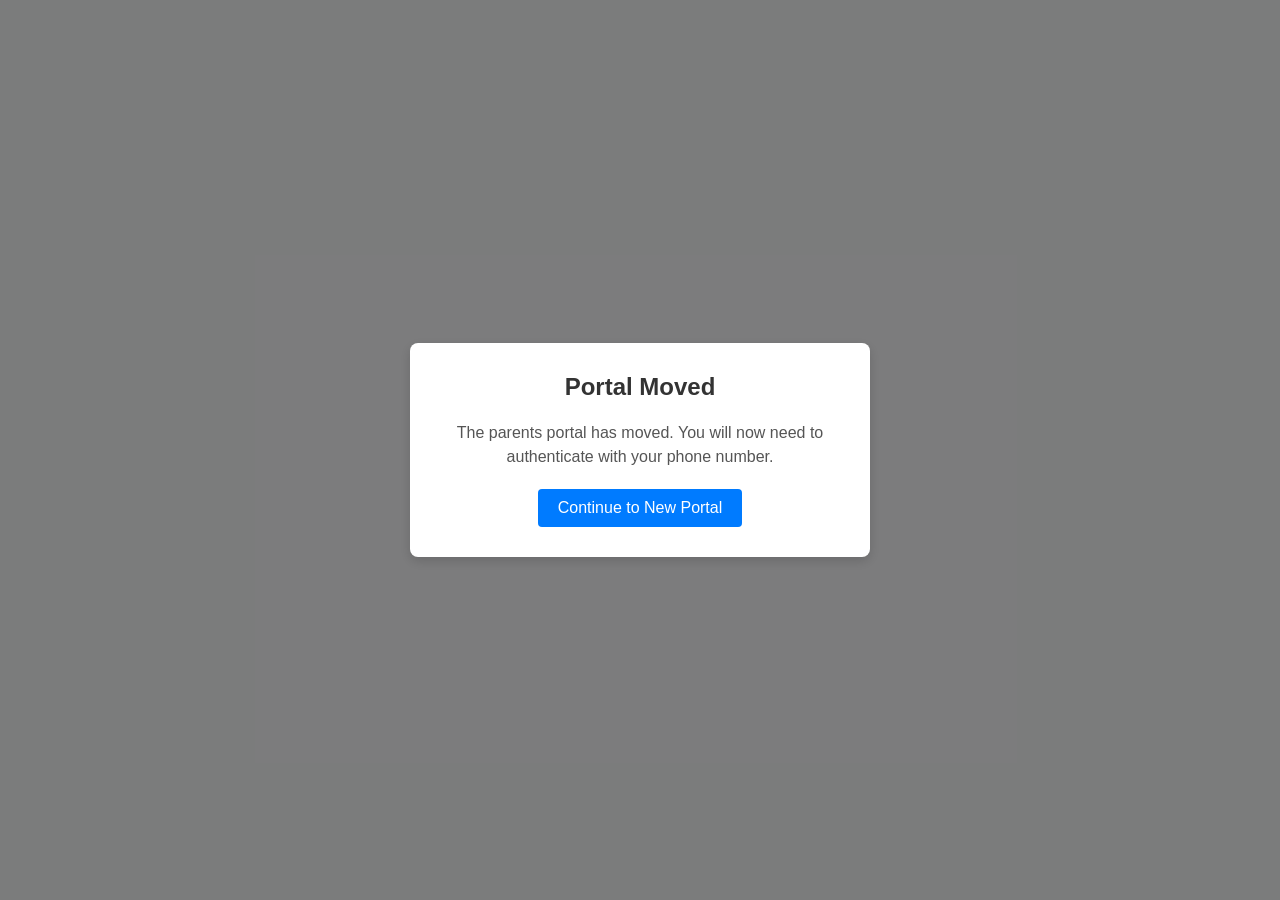
<file: parents-redirect.html>
<!DOCTYPE html>
<html>
<head>
    <title>Parents Portal Moved</title>
    <style>
        body { font-family: Arial, sans-serif; background: #f8f9fa; margin: 0; }
        .modal-overlay {
            position: fixed; top: 0; left: 0; width: 100%; height: 100%;
            background: rgba(0, 0, 0, 0.5);
            display: flex; align-items: center; justify-content: center;
        }
        .modal {
            background: white; padding: 30px; border-radius: 8px;
            box-shadow: 0 4px 12px rgba(0,0,0,0.15);
            max-width: 400px; text-align: center;
        }
        .modal h2 { margin-top: 0; color: #333; }
        .modal p { color: #555; margin-bottom: 20px; line-height: 1.5; }
        .modal button {
            background: #007bff; color: white; border: none;
            padding: 10px 20px; border-radius: 4px; font-size: 16px;
            cursor: pointer; transition: background 0.2s;
        }
        .modal button:hover { background: #0056b3; }
    </style>
</head>
<body>
    <div class="modal-overlay">
        <div class="modal">
            <h2>Portal Moved</h2>
            <p>The parents portal has moved. You will now need to authenticate with your phone number.</p>
            <button onclick="window.location.href = 'https://portal.309aircadets.co.uk/parents'">Continue to New Portal</button>
        </div>
    </div>
</body>
</html>
</file>
